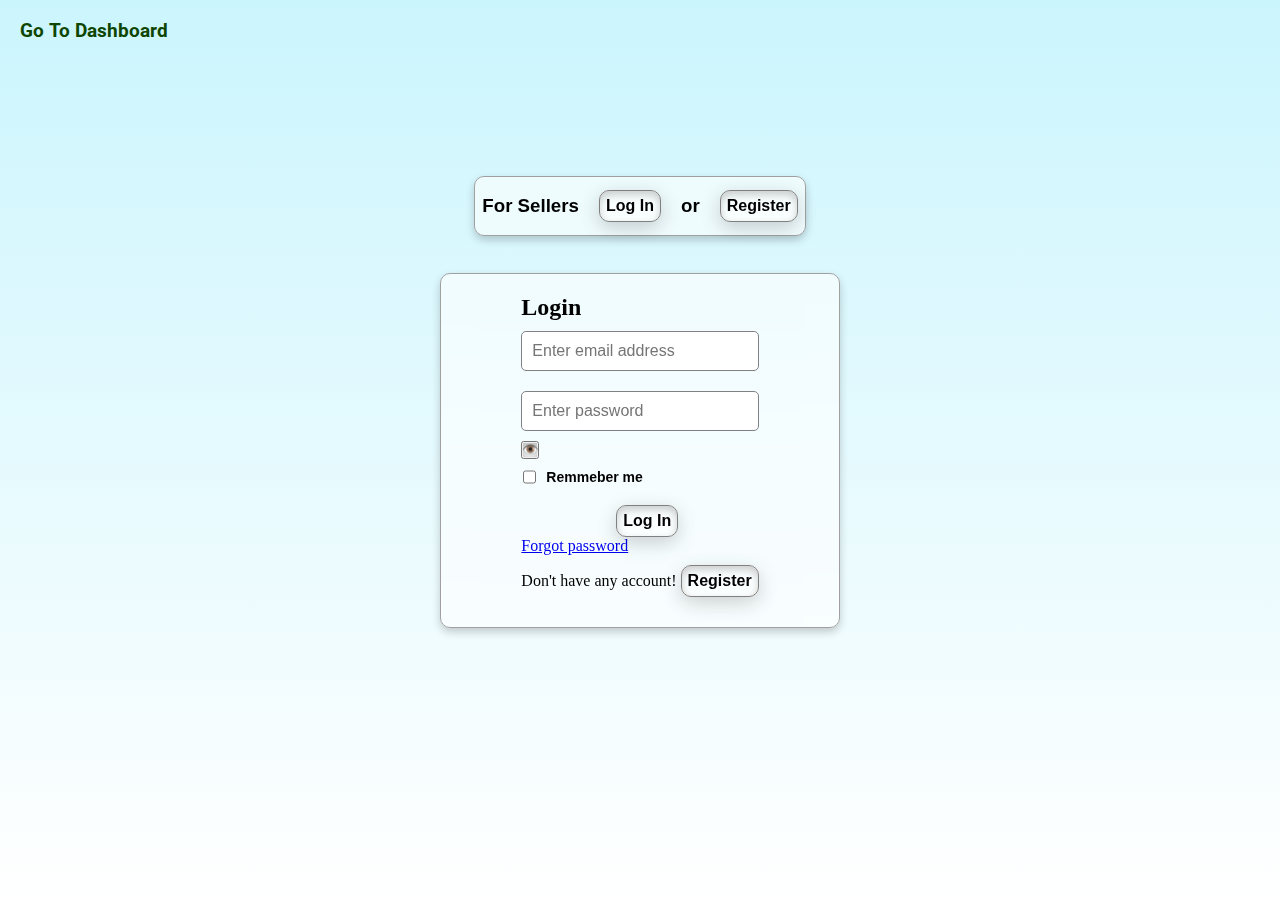
<file: html/login.html>
<!DOCTYPE html>
<html lang="en">

<head>
    <meta charset="UTF-8">
    <meta name="viewport" content="width=device-width, initial-scale=1.0">
    <link rel="stylesheet" href="/css/utility.css">
    <link rel="stylesheet" href="/css/login.css">
    <link rel="icon" type="image/png" href="/imgs/favicon.png">
    <title>Eco Sanjivani</title>
</head>

<body>
    <h3 class="dash">Go To Dashboard</h3>
    <div class="seller-container">
        <h3>For Sellers</h3>
        <button class="login-s">Log In</button>
        <h3>or</h3>
        <button class="register-s">Register</button>
    </div>
    <div class="container">
        <div class="content">
            <h2>Login</h2>
            <input class="email input-field" type="email" placeholder="Enter email address">
            <div class="password-container">
                <input class="password input-field" type="password" placeholder="Enter password">
                <button type="button" class="toggle-password">👁️</button>
            </div>
            <div class="check-box">
                <input class="remember-me" type="checkbox">
                <h4>Remmeber me</h4>
            </div>
            <button class="login">Log In</button>
            <a href="#">Forgot password</a>
            <p1>Don't have any account!</p1>
            <button class="register-1">Register</button>
        </div>

    </div>

    <script src="/script/login.js"></script>
</body>

</html>
</file>
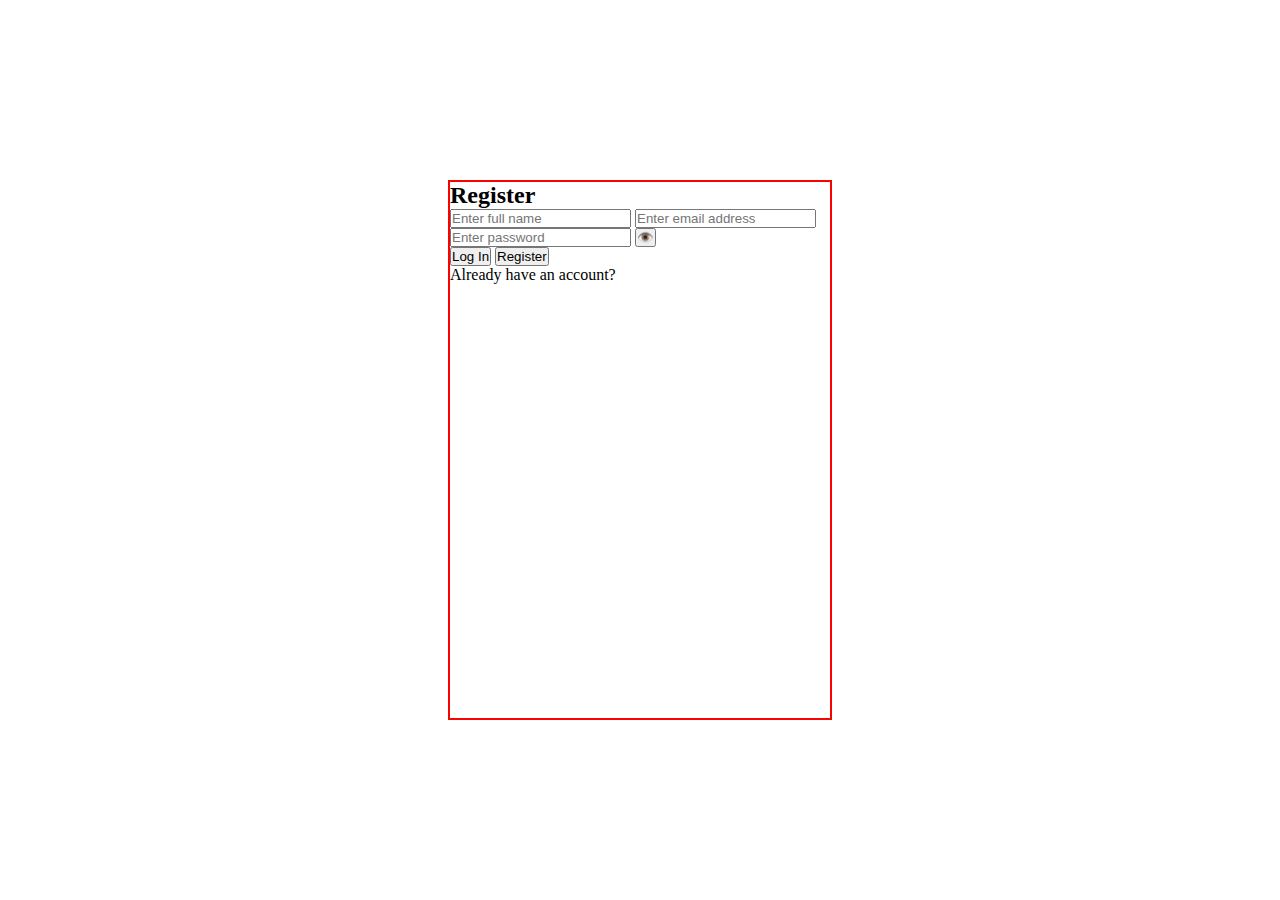
<file: html/register.html>
<!DOCTYPE html>
<html lang="en">
<head>
    <meta charset="UTF-8">
    <meta name="viewport" content="width=device-width, initial-scale=1.0">
    <link rel="stylesheet" href="/css/register.css">
    <link rel="icon" type="image/png" href="/imgs/favicon.png">
    <title>Register - Eco Sanjivani</title>
</head>
<body>
    <div class="container">
        <h2>Register</h2>
        <input class="name input-field" type="text" placeholder="Enter full name">
        <input class="email input-field" type="email" placeholder="Enter email address">
        <div class="password-container">
            <input class="password input-field" type="password" placeholder="Enter password">
            <button type="button" class="toggle-password">👁️</button>
        </div>
        <button class="login-1">Log In</button>
        <button class="register">Register</button>
        <p>Already have an account? </p>
    </div>

    <script src="/script/register.js"></script>
</body>
</html>
</file>
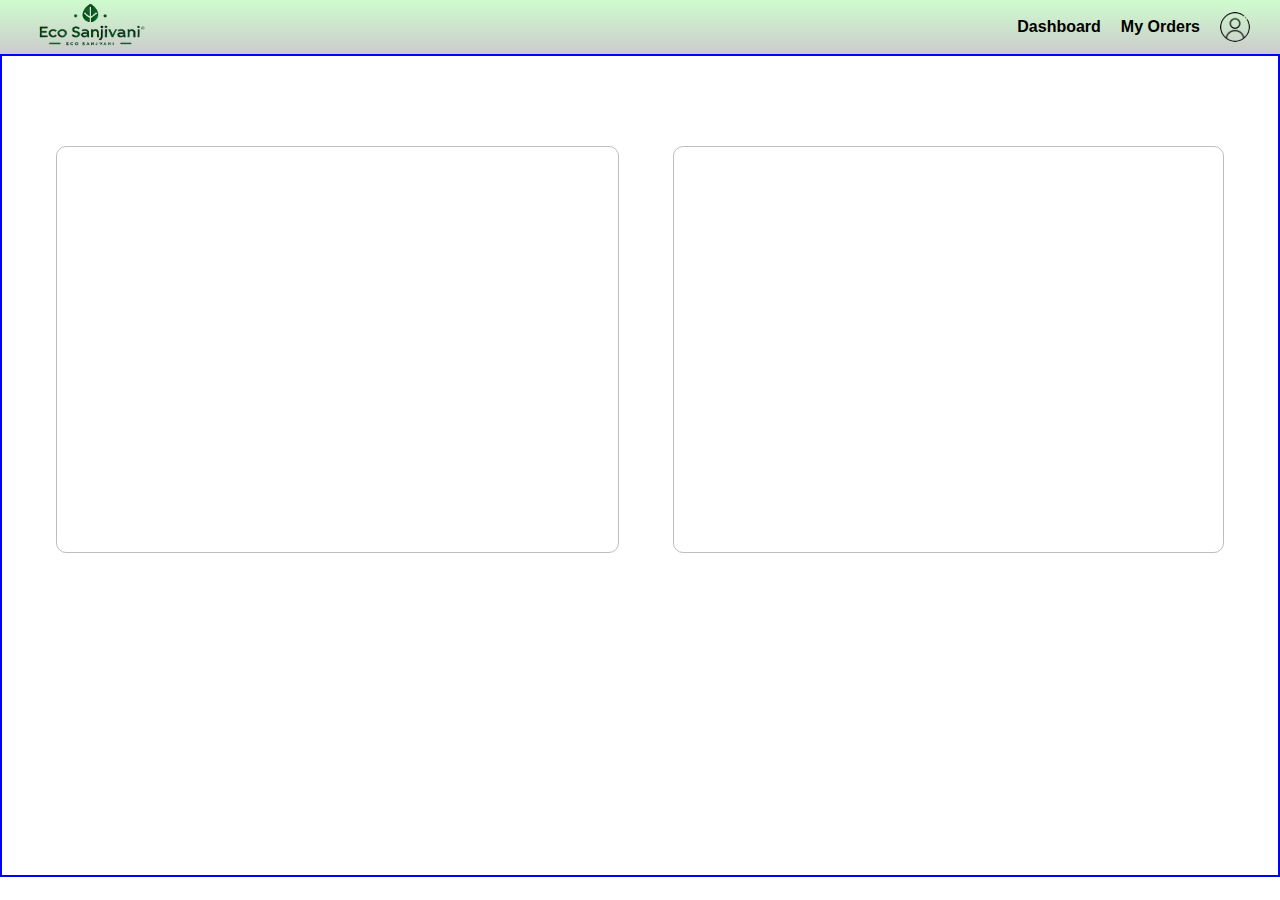
<file: html/seller.html>
<!DOCTYPE html>
<html lang="en">
<head>
    <meta charset="UTF-8">
    <meta name="viewport" content="width=device-width, initial-scale=1.0">
    <link rel="stylesheet" href="/css/utility.css">
    <link rel="stylesheet" href="/css/seller.css">
    <link rel="icon" type="image/png" href="/imgs/favicon.png">
    <title>Eco Sanjivani</title>
</head>
<body>
    <div class="navbar">
       <div class="logo">
        <img src="/imgs/eco-sanjivani-logo.png" alt="">
       </div>
       <div class="profile">
        <img src="/imgs/user.png" alt="">
        <ul class="dropdown-menu">
            <li><a class="maccount" href="#">My Account</a></li>
            <li><a class="login" href="#">Login</a></li>
            <li><a class="sign" href="#">Sign Up</a></li>
        </ul>
       </div>
       <div class="nav-links">
        <a href="#">Dashboard</a>
        <a href="#">My Orders</a>
       </div>
    </div>
    <main class="container">
        <div class="product-details">

        </div>
        <div class="selles-analisis"></div>
    </main>
    <script src="/script/seller.js"></script>
</body>
</html>
</file>
<file: css/utility.css>
@import url('https://fonts.googleapis.com/css2?family=Atomic+Age&family=Montserrat:ital,wght@0,100..900;1,100..900&family=Roboto:ital,wght@0,100..900;1,100..900&display=swap');


/* Webkit Browsers (Chrome, Edge, Safari)  */
::-webkit-scrollbar {
    width: 6px;
}

::-webkit-scrollbar-track {
    background: gray;
}

::-webkit-scrollbar-thumb {
    background: linear-gradient(180deg, #1DB954, #000);
  
    border-radius: 10px;
}

::-webkit-scrollbar-thumb:hover {
    background: linear-gradient(180deg, #17a347, #000);

}
</file>
<file: css/login.css>
/* General Styles */
* {
    margin: 0;
    padding: 0;
    box-sizing: border-box;
}

body {
    display: flex;
    justify-content: center;
    align-items: center;
    min-height: 100vh;
    background: linear-gradient(rgb(203, 245, 253), white);
}

.dash{
    position: absolute;
    font-family: roboto;
    color: rgb(14, 70, 1);
    top: 20px;
    left: 20px;
    cursor: pointer;
}


.seller-container{
    position: absolute;
    top: 19.6vh;
    border-radius: 10px;
    display: flex;
    justify-content: center;
    align-items: center;
    height: 60px;
    width: 26%;
    backdrop-filter: blur(16px);
    box-shadow: 0 4px 8px rgba(0, 0, 0, 0.2);
    background: rgba(255, 255, 255, 0.6);
    border: 1.5px solid rgb(161, 160, 160);
}


.seller-container h3{
    font-family: Arial, Helvetica, sans-serif;
}


.login-s{
    margin-left: 20px;
    margin-right: 20px;
    padding: 6px;
    border: 1px solid gray;
    border-radius: 10px;
    font-size: 16px;
    cursor: pointer;
    font-weight: bold;
    background: transparent;
    backdrop-filter: blur(16px);
    box-shadow: 0 4px 8px 0 rgba(0, 0, 0, 0.2), 0 6px 20px 0 rgba(0, 0, 0, 0.19);
    box-shadow: inset 0 4px 8px 0 rgba(0, 0, 0, 0.2), 0 6px 20px 0 rgba(0, 0, 0, 0.19);
}


.login-s:hover{
    background-color: rgb(2, 65, 39);
    color: white;
}


.register-s{
    padding: 6px;
    margin-left: 20px;
    border: 1px solid gray;
    border-radius: 10px;
    font-size: 16px;
    cursor: pointer;
    font-weight: bold;
    background: transparent;
    backdrop-filter: blur(16px);
    box-shadow: 0 4px 8px 0 rgba(0, 0, 0, 0.2), 0 6px 20px 0 rgba(0, 0, 0, 0.19);
    box-shadow: inset 0 4px 8px 0 rgba(0, 0, 0, 0.2), 0 6px 20px 0 rgba(0, 0, 0, 0.19);
}


.register-s:hover{
    background-color: rgb(2, 65, 39);
    color: white;
}


.container {
    display: flex;
    flex-direction: column;
    align-items: center;
    width: 50%;
    max-width: 400px;
    padding: 20px;
    border-radius: 10px;
    border: 1.5px solid rgb(161, 160, 160);
    backdrop-filter: blur(16px);
    box-shadow: 0 4px 8px rgba(0, 0, 0, 0.2);
    background: rgba(255, 255, 255, 0.6);
}

.email,.password{
    width: 100%;
    padding: 10px;
    margin: 10px 0;
    border: 1px solid gray;
    border-radius: 5px;
    font-size: 16px;
}


.toggle-password{
    display: flex;
    justify-content: center;
    align-items: center;
    width: 18px;
    height: 18px;
    box-shadow: 0 4px 8px rgba(0, 0, 0, 0.2);
    box-shadow: inset 0 4px 8px rgba(0, 0, 0, 0.2);
}


.check-box{
    display: flex;
    margin: 10px 2px;
}


.remember-me{
    display: flex;
}


.container h4{
    display: flex;
    margin-left: 10px;
    font-size: 14px;
    font-family: Arial, Helvetica, sans-serif;
}


.login {
    padding: 6px;
    margin-left: 40%;
    margin-top: 10px;
    border: 1px solid gray;
    border-radius: 10px;
    font-size: 16px;
    cursor: pointer;
    font-weight: bold;
    background: transparent;
    backdrop-filter: blur(16px);
    box-shadow: 0 4px 8px 0 rgba(0, 0, 0, 0.2), 0 6px 20px 0 rgba(0, 0, 0, 0.19);
    box-shadow: inset 0 4px 8px 0 rgba(0, 0, 0, 0.2), 0 6px 20px 0 rgba(0, 0, 0, 0.19);
}


.login:hover{
    background-color: rgb(2, 65, 39);
    color: white;
}


.container a{
    display: flex;
}



.register-1{
    padding: 6px;
    margin: 10px 0;
    border: 1px solid gray;
    border-radius: 10px;
    font-size: 16px;
    cursor: pointer;
    font-weight: bold;
    background: transparent;
    backdrop-filter: blur(16px);
    box-shadow: 0 4px 8px 0 rgba(0, 0, 0, 0.2), 0 6px 20px 0 rgba(0, 0, 0, 0.19);
    box-shadow: inset 0 4px 8px 0 rgba(0, 0, 0, 0.2), 0 6px 20px 0 rgba(0, 0, 0, 0.19);
}


.register-1:hover{
    background-color: rgb(2, 65, 39);
    color: white;
}


.forgot-password {
    text-decoration: none;
    color: black;
    font-size: 15px;
    align-self: flex-end;
}


.register-container {
    display: flex;
    justify-content: space-between;
    width: 100%;
}


/* Responsive Design */
@media (max-width: 768px) {
    .container {
        width: 80%;
    }
}

@media (max-width: 480px) {
    .container {
        width: 90%;
    }
    input, button {
        font-size: 14px;
    }
}
</file>
<file: css/register.css>
*{
    padding: 0;
    margin: 0;
    box-sizing: border-box;
}


body{
    display: flex;
    justify-content: center;
    align-items: center;
    height: 100vh;
}


.container{
    border: 2px solid red;
    width: 30%;
    height: 60vh;
}
</file>
<file: css/seller.css>
*{
    margin: 0;
    padding: 0;
}
/* Navbar Styling */
.navbar{
    position: relative;
    display: flex;
    /* height: 50px; */
    align-items: center;
    background-image: linear-gradient(rgb(206, 252, 206),rgb(204, 203, 203));
    color: rgb(0, 0, 0);
}

/* Logo */
.logo img{
   width: 140px;
   height: 50px;
   margin-left: 20px;
   cursor: pointer;
}

/* Navigation Links */
.nav-links {
    position: absolute;
    top: 18px;
    right: 80px;
    list-style: none;
    display: flex;
    gap: 20px;
}
.nav-links a {
    color: rgb(0, 0, 0);
    font-family: Arial, Helvetica, sans-serif;
    text-decoration: none;
    font-weight: bold;
    transition: transform 2s;
}


/* Profile Section */
.profile {
    position: absolute;
    right: 30px;
    display: flex;
    align-items: center;
    gap: 10px;
    font-family: Arial, Helvetica, sans-serif;
    font-weight: bold;
    cursor: pointer;
}
.profile img {
    width: 30px;
    height: 30px;
    border-radius: 50%;
} 


/* Dropdown Menu */
.dropdown-menu {
    position: absolute;
    top: 45px;
    right: 16px; /* Align to right */
    background: white;
    opacity: 0;
    visibility: hidden;
    list-style: none;
    width: 180px;
    border-radius: 5px;
    box-shadow: 0px 4px 8px rgba(0, 0, 0, 0.2);
    padding: 10px 0;
    z-index: 10;
    transform: translateY(-10px);
    transition: opacity 0.4s ease-in-out, transform 0.4s ease-in-out;
}


/* Dropdown links */
.dropdown-menu li a {
    color: #2E7D32;
    display: block;
    padding: 10px;
    text-decoration: none;
}

.dropdown-menu li a:hover {
    background: #f0f0f0;
}


.container{
    position: relative;
    display: flex;
    justify-content: space-evenly;
    border: 2px solid blue;
    height: 91vh;
}


.product-details{
    margin-top: 10vh;
    border: 1px solid rgb(191, 189, 189);
    border-radius: 10px;
    height: 45vh;
    width: 44%;
}


.selles-analisis{
    margin-top: 10vh;
    border: 1px solid rgb(191, 189, 189);
    border-radius: 10px;
    width: 43%;
    height: 45vh;
}
</file>
